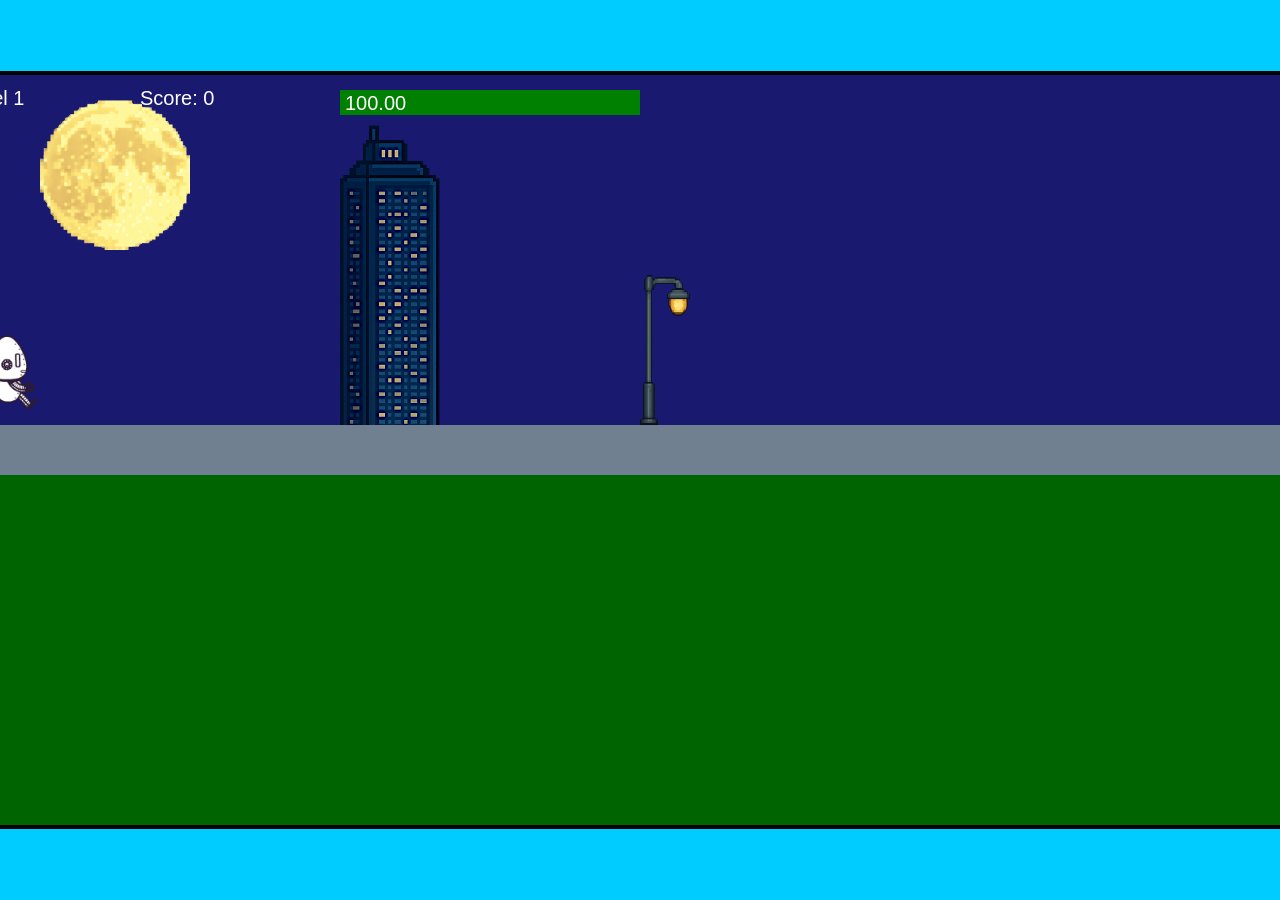
<file: fsd-projects/runtime/index.html>
<!DOCTYPE html>
<html lang="en">
  <head>
    <meta charset="UTF-8" />
    <meta name="viewport" content="width=device-width, initial-scale=1.0" />
    <title>Runtime Neo</title>
    <link rel="stylesheet" href="runtime.css" />
    <script src="https://code.jquery.com/jquery-3.1.0.js"></script>
    <script src="setup.js"></script>
    <script src="levels.js"></script>
    <script src="scenery.js"></script>
    <script src="student.js"></script>
    <script src="main.js"></script>
  </head>
  <body id="body">
    <canvas id="gameCanvas" width="1400" height="750"></canvas>
    <img id="player" src="images/halle.png" />
    <img id="projectile" src="images/projectile.png" />
    <img id="basicPlatform" src="images/interactable/basicPlatform.png" />
    <img id="spikes" src="images/interactable/spikes.png" />
    <img id="bug" src="images/interactable/bug.png" />
    <img id="healthUp" src="images/interactable/healthUp.png" />
    <img id="flag" src="images/interactable/flag.png" />
    <img id="moon" src="images/backgrounds/moon.png" />
    <img id="building" src="images/backgrounds/building.png" />
    <img id="lamp" src="images/backgrounds/lamp.png" />
  </body>
</html>
</file>
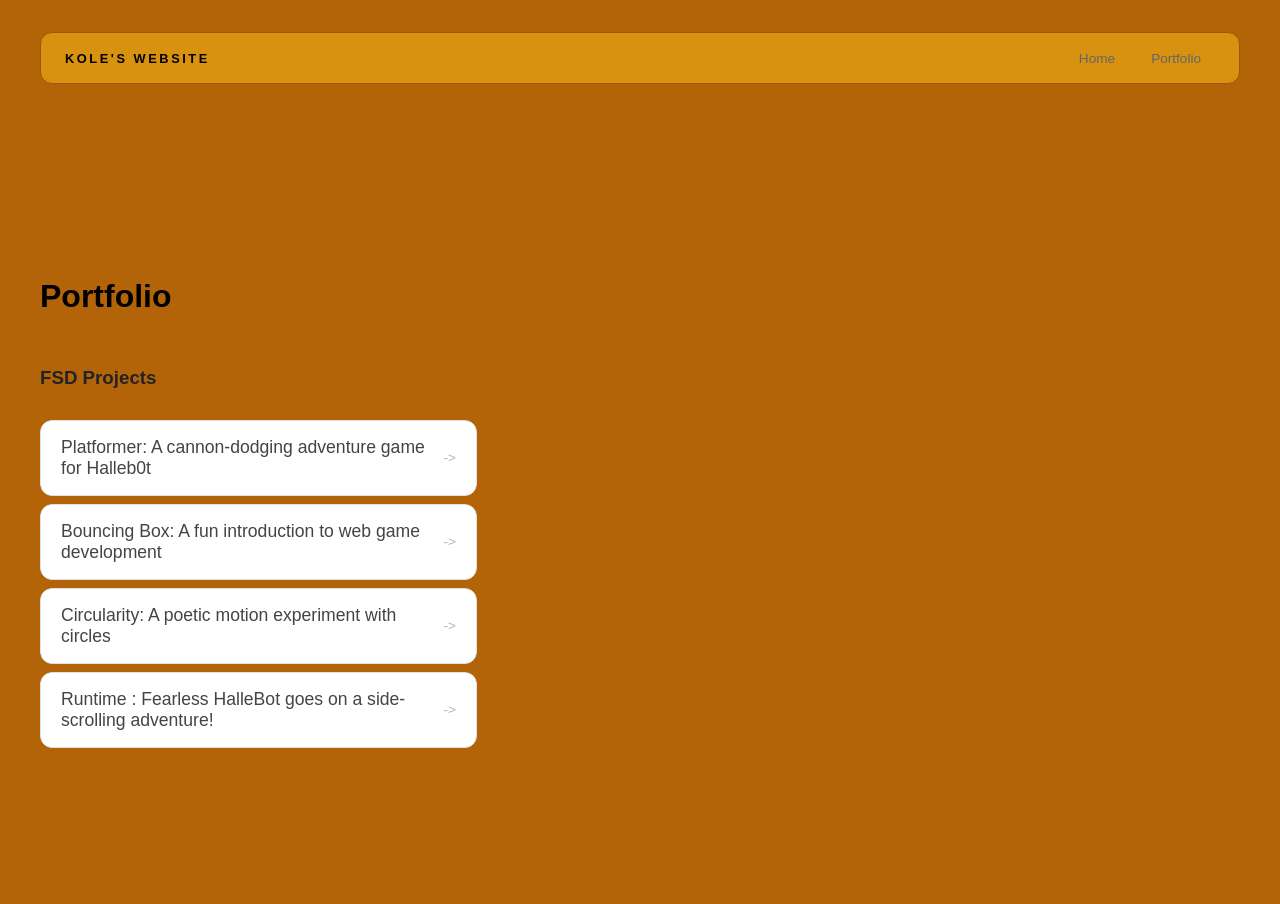
<file: portfolio.html>
<!DOCTYPE html>
<html>

<head>
  <title>Kole's portfolio</title>
<link rel="stylesheet" href="style.css" />
</head>

<body>
  <!-- All content goes here -->
  <div id="all-contents">
    <nav>
      <h1>Kole's website</h1>
      <ul id="nav-ul">
        <li class="nav-li">
          <a href="index.html">Home</a>
        </li>
        <li class="nav-li">
          <a href="portfolio.html">Portfolio</a>
        </li>
      </ul>
    </nav>

    <main>
      <div class="content">
        <h1>Portfolio</h1>
        <h3>FSD Projects</h3>
        <ul id="portfolio">
          <li>
            <a href="fsd-projects/platformer/">Platformer: A cannon-dodging adventure game for Halleb0t</a>
          </li>
          <li>
            <a href="fsd-projects/bouncing-box/">Bouncing Box: A fun introduction to web game development</a>
          </li>
          <li>
            <a href="fsd-projects/circularity/">Circularity: A poetic motion experiment with circles</a>
          </li>
          <li>
            <a href="projects/runtime/">Runtime : Fearless HalleBot goes on a side-scrolling adventure!</a>
          </li>
        </ul>

        <!-- ASD Projects will go here -->

      </div>
    </main>
  </div>
</body>

</html>
</file>
<file: fsd-projects/runtime/runtime.css>
/* runtime.css */
/* Styles for Runtime Neo auto-runner game */

img {
  display: none;
}

#gameCanvas {
  position: absolute;
  border: 4px solid #000;
  top: 50%;
  left: 50%;
  transform: translate(-50%, -50%);
}

body {
  margin: 0;
  background-color: #00ccff;
  font-family: Arial, sans-serif;
  text-align: center;
  overflow: hidden;
}
</file>
<file: style.css>
* {
    box-sizing: border-box;
}

body {
    margin: 0;
    background: #b46408;
    color: #242323;
    font-family: "Helvetica Neue", Arial, sans-serif;
}

#all-contents {
    max-width: 1500px;
    min-height: 100vh;
    margin: 0 auto;
    padding: 32px 40px;
}

main {
    display: grid;
    grid-template-columns: minmax(220px, 1fr) minmax(420px, 1.6fr);
    align-items: center;
    min-height: calc(100vh - 160px);
    gap: clamp(32px, 5vw, 80px);
}

.sidebar {
    width: 100%;
}

.content {
    display: flex;
    flex-direction: column;
    align-items: flex-start;
    gap: 12px;
}
h2 {
    margin: 0;
    font-size: clamp(4rem, 10vw, 7rem);
    line-height: 0.9;
    font-weight: 900;
    letter-spacing: -0.04em;
    text-transform: uppercase;
    color: #cf2424;
}

.content > p {
    margin: 0;
    color: #38aa54;
    font-size: 0.9rem;
    text-transform: uppercase;
    letter-spacing: 0.15em;
    line-height: 1.4;
}

#interests {
    margin-top: 32px;
    width: 100%;
}

#interests h3 {
    margin: 0 0 12px;
    font-size: 0.75rem;
    font-weight: 700;
    text-transform: uppercase;
    letter-spacing: 0.2em;
    color: #aaa;
}

#interests ul {
    list-style: none;
    margin: 0;
    padding: 0;
    display: flex;
    flex-wrap: wrap;
    gap: 8px;
}

#interests li {
    color: #d9ec2a;
    font-size: 1rem;
    font-weight: 600;
    padding: 10px 20px;
    background: #2b0961;
    border: 1px solid #19580d;
    border-radius: 100px;
    transition: background 0.25s ease, color 0.25s ease, transform 0.25s ease;
    cursor: default;
}

#interests li:hover {
    background: #330b27;
    color: #c4e21a;
    border-color: #000;
    transform: translateY(-2px);
}

.sidebar-img {
    width: 100%;
    max-width: 760px;
    aspect-ratio: 3 / 4;
    object-fit: cover;
    display: block;
    border-radius: 8px;
    filter: grayscale(100%);
    box-shadow: 0 8px 30px rgba(0, 0, 0, 0.12);
    transition: filter 0.4s ease, transform 0.4s ease, box-shadow 0.4s ease;
}

.sidebar-img:hover {
    filter: grayscale(0%);
    transform: translateY(-4px);
    box-shadow: 0 16px 40px rgba(0, 0, 0, 0.18);
}

nav {
    display: flex;
    justify-content: space-between;
    align-items: center;
    margin-bottom: 48px;
    padding: 16px 24px;
    background: #d89210;
    border: 1px solid #9b5904;
    border-radius: 12px;
}

nav h1 {
    margin: 0;
    font-size: 0.8rem;
    font-weight: 700;
    text-transform: uppercase;
    letter-spacing: 0.2em;
    color: #000;
}

#nav-ul {
    list-style: none;
    display: flex;
    gap: 8px;
    margin: 0;
    padding: 0;
}

.nav-li a {
    color: #666;
    text-decoration: none;
    font-size: 0.85rem;
    font-weight: 500;
    padding: 6px 14px;
    border-radius: 8px;
    transition: background 0.25s ease, color 0.25s ease;
}

.nav-li a:hover {
    background: #000;
    color: #fff;
}

/* Portfolio styles */
.content h1 {
  color: black;
}

#portfolio {
  list-style: none;
  margin: 0;
  padding: 0;
  width: 100%;
  display: flex;
  flex-direction: column;
  gap: 8px;
}

#portfolio li {
  border-radius: 12px;
  overflow: hidden;
}

#portfolio a {
  display: flex;
  justify-content: space-between;
  align-items: center;
  text-decoration: none;
  color: #444;
  padding: 16px 20px;
  font-size: 1.1rem;
  font-weight: 500;
  background: #fff;
  border: 1px solid #e0e0e0;
  border-radius: 12px;
  transition: background 0.25s ease, color 0.25s ease, transform 0.25s ease;
}

#portfolio a:hover {
  background: #000;
  color: #fff;
  transform: translateX(4px);
}

#portfolio a::after {
  content: "->";
  font-size: 0.85rem;
  opacity: 0.4;
  transition: opacity 0.25s ease;
  white-space: nowrap;
}

#portfolio a:hover::after {
  opacity: 1;
}

/* responsive web design */
@media screen and (min-width: 120px) and (max-width: 1080px) {
  main {
    height: 100ch;
    zoom: 1.5;
    display: grid;
  }

  h1 {
    font-size: 44px;
  }

  h2 {
    font-size: 42px;
  }

  h3 {
    font-size: 36px;
  }

  #all-contents {
    height: 100ch;
    margin: none;
  }

  a {
    font-size: 42px;
  }

  .sidebar {
    margin-right: 0px;
    justify-content: center;
    align-items: center;
  }

  .sidebar-img {
    width: 100%;
  }

  p,
  li {
    font-size: 24px;
  }

  .content {
    align-content: center;
    justify-content: center;
  }
}
</file>
